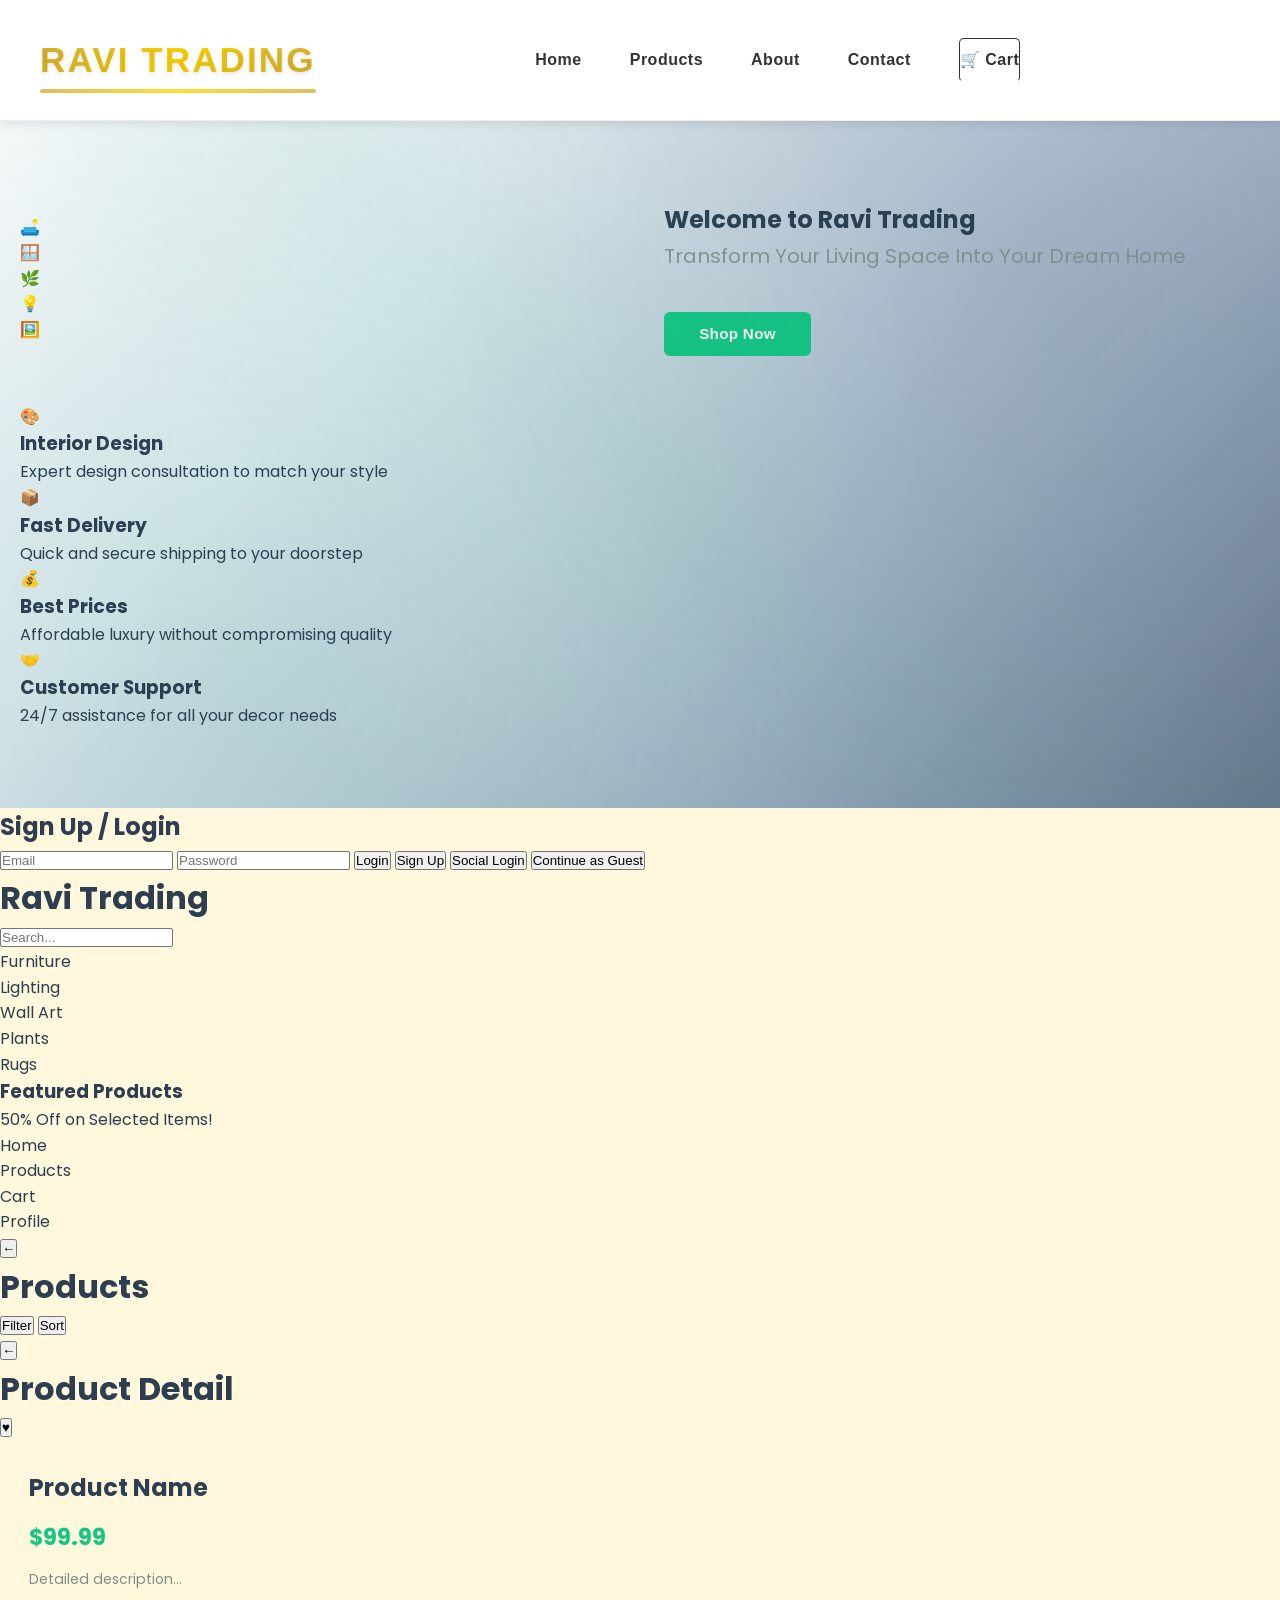
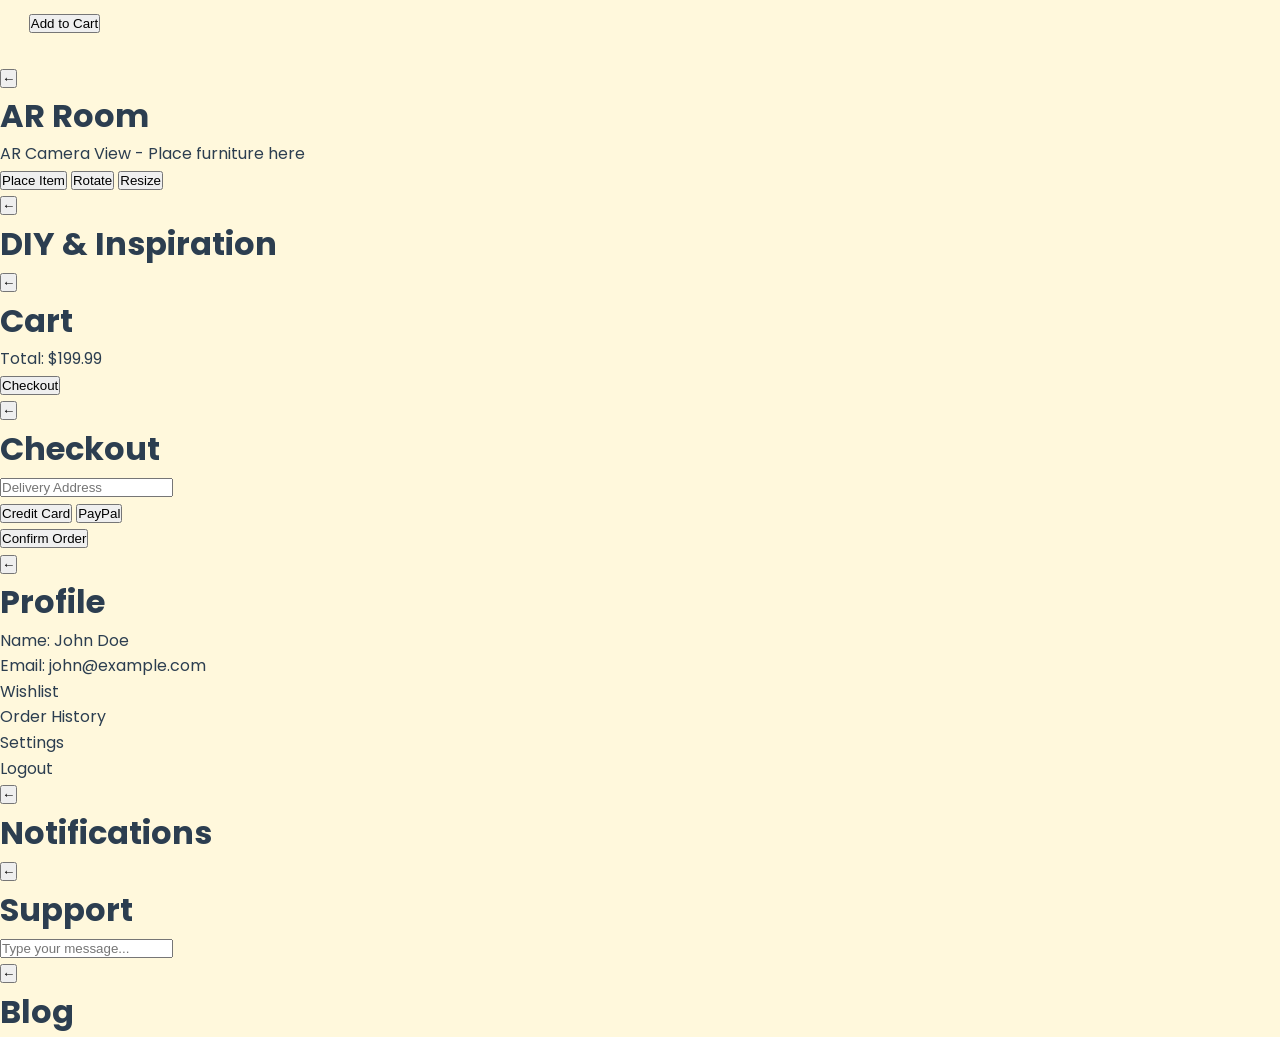
<file: design.html>
<!DOCTYPE html>
<html lang="en">
<head>
    <meta charset="UTF-8">
    <meta name="viewport" content="width=device-width, initial-scale=1.0">
    <title>Ravi Trading - Your Perfect Home Awaits</title>
    <link href="https://fonts.googleapis.com/css2?family=Poppins:wght@400;500;600;700;800&display=swap" rel="stylesheet">
    <link rel="stylesheet" href="style-modern.css">
</head>
<body>
    <!-- Navigation Bar -->
    <nav class="navbar">
        <div class="nav-container">
            <div class="logo">
                <h1>Ravi Trading</h1>
            </div>
            <ul class="nav-menu">
                <li><a href="#home" class="nav-link">Home</a></li>
                <li><a href="#products" class="nav-link">Products</a></li>
                <li><a href="#about" class="nav-link">About</a></li>
                <li><a href="#contact" class="nav-link">Contact</a></li>
                <li><a href="#cart" class="cart-icon">🛒 Cart</a></li>
            </ul>
        </div>
    </nav>

    <!-- Hero Section -->
    <section id="home" class="hero">
        <!-- Animated Background Elements -->
        <div class="hero-background">
            <div class="sofa animated" style="animation-delay: 0s;">🛋️</div>
            <div class="curtain animated" style="animation-delay: 1s;">🪟</div>
            <div class="plant animated" style="animation-delay: 2s;">🌿</div>
            <div class="lamp animated" style="animation-delay: 0.5s;">💡</div>
            <div class="frame animated" style="animation-delay: 1.5s;">🖼️</div>
        </div>
        
        <div class="hero-content">
            <h2>Welcome to Ravi Trading</h2>
            <p>Transform Your Living Space Into Your Dream Home</p>
            <button class="btn btn-primary" onclick="scrollToSection('#products')">Shop Now</button>
        </div>
        
        <!-- Services Info -->
        <div class="services-info">
            <div class="service-card">
                <span class="service-icon">🎨</span>
                <h3>Interior Design</h3>
                <p>Expert design consultation to match your style</p>
            </div>
            <div class="service-card">
                <span class="service-icon">📦</span>
                <h3>Fast Delivery</h3>
                <p>Quick and secure shipping to your doorstep</p>
            </div>
            <div class="service-card">
                <span class="service-icon">💰</span>
                <h3>Best Prices</h3>
                <p>Affordable luxury without compromising quality</p>
            </div>
            <div class="service-card">
                <span class="service-icon">🤝</span>
                <h3>Customer Support</h3>
                <p>24/7 assistance for all your decor needs</p>
            </div>
        </div>
    </section>

    <!-- Sign Up/Login Screen -->
    <div id="auth" class="screen">
        <div class="auth-container">
            <h2>Sign Up / Login</h2>
            <input type="email" placeholder="Email" id="email">
            <input type="password" placeholder="Password" id="password">
            <button id="login-btn">Login</button>
            <button id="signup-btn">Sign Up</button>
            <button id="social-login">Social Login</button>
            <button id="guest-access">Continue as Guest</button>
        </div>
    </div>

    <!-- Home/Dashboard Screen -->
    <div id="app-dashboard" class="screen">
        <header class="app-header">
            <h1>Ravi Trading</h1>
            <input type="text" placeholder="Search..." class="search-bar">
        </header>
        <div class="categories">
            <div class="category">Furniture</div>
            <div class="category">Lighting</div>
            <div class="category">Wall Art</div>
            <div class="category">Plants</div>
            <div class="category">Rugs</div>
        </div>
        <div class="carousel">
            <h3>Featured Products</h3>
            <!-- Carousel items -->
        </div>
        <div class="discount-banner">
            <p>50% Off on Selected Items!</p>
        </div>
        <nav class="bottom-nav">
            <div class="nav-item active" data-screen="app-dashboard">Home</div>
            <div class="nav-item" data-screen="products">Products</div>
            <div class="nav-item" data-screen="cart">Cart</div>
            <div class="nav-item" data-screen="profile">Profile</div>
        </nav>
    </div>

    <!-- Product Listing Screen -->
    <div id="products" class="screen">
        <header class="app-header">
            <button class="back-btn">←</button>
            <h1>Products</h1>
            <div class="filter-sort">
                <button>Filter</button>
                <button>Sort</button>
            </div>
        </header>
        <div class="product-grid">
            <!-- Product cards -->
        </div>
    </div>

    <!-- Product Detail Screen -->
    <div id="product-detail" class="screen">
        <header class="app-header">
            <button class="back-btn">←</button>
            <h1>Product Detail</h1>
            <button class="favorite-btn">♥</button>
        </header>
        <div class="product-images">
            <!-- High-quality images with zoom -->
        </div>
        <div class="product-info">
            <h2>Product Name</h2>
            <p class="price">$99.99</p>
            <p class="description">Detailed description...</p>
            <button class="add-to-cart">Add to Cart</button>
        </div>
        <div class="reviews">
            <!-- Reviews -->
        </div>
        <div class="similar-products">
            <!-- Similar products -->
        </div>
    </div>

    <!-- AR Room Screen -->
    <div id="ar-room" class="screen">
        <header class="app-header">
            <button class="back-btn">←</button>
            <h1>AR Room</h1>
        </header>
        <div class="ar-view">
            <p>AR Camera View - Place furniture here</p>
            <button class="place-item">Place Item</button>
            <button class="rotate">Rotate</button> 
            <button class="resize">Resize</button>
        </div>
    </div>

    <!-- DIY/Inspiration Screen -->
    <div id="diy" class="screen">
        <header class="app-header">
            <button class="back-btn">←</button>
            <h1>DIY & Inspiration</h1>
        </header>
        <div class="content-grid">
            <!-- Images, videos, tips -->
        </div>
    </div>

    <!-- Cart Screen -->
    <div id="cart" class="screen">
        <header class="app-header">
            <button class="back-btn">←</button>
            <h1>Cart</h1>
        </header>
        <div class="cart-items">
            <!-- Selected items -->
        </div>
        <div class="cart-summary">
            <p>Total: $199.99</p>
            <button class="checkout-btn">Checkout</button>
        </div>
    </div>

    <!-- Checkout Screen -->
    <div id="checkout" class="screen">
        <header class="app-header">
            <button class="back-btn">←</button>
            <h1>Checkout</h1>
        </header>
        <form class="checkout-form">
            <input type="text" placeholder="Delivery Address">
            <div class="payment-options">
                <button>Credit Card</button>
                <button>PayPal</button>
            </div>
            <div class="order-summary">
                <!-- Order details -->
            </div>
            <button class="confirm-btn">Confirm Order</button>
        </form>
    </div>

    <!-- User Profile Screen -->
    <div id="profile" class="screen">
        <header class="app-header">
            <button class="back-btn">←</button>
            <h1>Profile</h1>
        </header>
        <div class="profile-info">
            <p>Name: John Doe</p>
            <p>Email: john@example.com</p>
        </div>
        <div class="profile-menu">
            <div>Wishlist</div>
            <div>Order History</div>
            <div>Settings</div>
            <div>Logout</div>
        </div>
    </div>

    <!-- Notifications/Offers Screen -->
    <div id="notifications" class="screen">
        <header class="app-header">
            <button class="back-btn">←</button>
            <h1>Notifications</h1>
        </header>
        <div class="notification-list">
            <!-- Notifications and offers -->
        </div>
    </div>

    <!-- Chat/Support Screen -->
    <div id="chat" class="screen">
        <header class="app-header">
            <button class="back-btn">←</button>
            <h1>Support</h1>
        </header>
        <div class="chat-window">
            <!-- Chat messages -->
        </div>
        <input type="text" placeholder="Type your message..." class="chat-input">
    </div>

    <!-- Blog/Articles Screen -->
    <div id="blog" class="screen">
        <header class="app-header">
            <button class="back-btn">←</button>
            <h1>Blog</h1>
        </header>
        <div class="article-list">
            <!-- Articles -->
        </div>
    </div>

    <script src="script-modern.js"></script>
</body>
</html>
</file>
<file: style-modern.css>
* {
    margin: 0;
    padding: 0;
    box-sizing: border-box;
}

:root {
    --primary-dark: #1a1a2e;
    --accent-green: #16c784;
    --accent-dark: #0f3460;
    --light-bg: #f8f9fa;
    --text-dark: #2c3e50;
    --text-light: #7f8c8d;
    --border-radius: 6px;
    --shadow: 0 4px 15px rgba(0, 0, 0, 0.1);
    --shadow-hover: 0 8px 25px rgba(0, 0, 0, 0.15);
}

html {
    scroll-behavior: smooth;
}

body {
    font-family: 'Poppins', 'Segoe UI', Tahoma, Geneva, Verdana, sans-serif;
    line-height: 1.6;
    color: var(--text-dark);
    overflow-x: hidden;
    background-color: #FFF8DC;
}

.container {
    max-width: 1200px;
    margin: 0 auto;
    padding: 0 20px;
    display: flex;
    justify-content: space-between;
    align-items: center;
}

.container-full {
    max-width: 1400px;
    margin: 0 auto;
    padding: 0 20px;
}

/* Navigation Bar */
.navbar {
    width: 100%;
    background-color: #FFFFFF;
    color: #333333;
    padding: 2rem 0;
    position: sticky;
    top: 0;
    z-index: 1000;
    box-shadow: 0 2px 10px rgba(0, 0, 0, 0.1);
    display: block;
    border-bottom: 1px solid #EEEEEE;
    font-family: 'Montserrat', sans-serif;
}

.nav-container {
    display: flex;
    justify-content: space-between;
    align-items: center;
    max-width: 1400px;
    margin: 0 auto;
    padding: 0 40px;
    width: 100%;
}

.logo {
    flex-shrink: 0;
}

.logo h1 {
    font-size: 2.2rem;
    font-weight: 900;
    letter-spacing: 2px;
    text-transform: uppercase;
    background: linear-gradient(135deg, #D4AF37 0%, #FFD700 50%, #D4AF37 100%);
    -webkit-background-clip: text;
    -webkit-text-fill-color: transparent;
    background-clip: text;
    text-shadow: 0 2px 4px rgba(0, 0, 0, 0.1);
    margin: 0;
    padding: 0;
    font-family: 'Montserrat', sans-serif;
    position: relative;
}

.logo h1::after {
    content: '';
    position: absolute;
    bottom: -5px;
    left: 0;
    width: 100%;
    height: 4px;
    background: linear-gradient(90deg, #D4AF37, #FFD700, #D4AF37);
    border-radius: 6px;
    opacity: 0.8;
}

.nav-menu {
    display: flex;
    list-style: none;
    gap: 3rem;
    align-items: center;
    margin: 0;
    padding: 0;
    flex: 1;
    justify-content: center;
}

.nav-menu li {
    margin: 0;
    padding: 0;
}

.nav-menu a {
    color: #333333;
    text-decoration: none;
    font-weight: 600;
    font-size: 1rem;
    transition: all 0.3s ease;
    padding: 0.5rem 0;
    border-bottom: 1px solid transparent;
    display: inline-block;
    letter-spacing: 0.5px;
    font-family: 'Montserrat', sans-serif;
}

.nav-menu a:hover {
    color: #1E3F66;
    border-bottom: 1px solid #1E3F66;
}

.cart-icon {
    background-color: transparent;
    color: #333333;
    padding: 0.8rem 1.8rem;
    border-radius: 5px;
    transition: all 0.3s ease;
    font-weight: 600;
    cursor: pointer;
    border: 1px solid #333333;
    text-decoration: none;
    display: inline-block;
    font-size: 1rem;
    font-family: 'Montserrat', sans-serif;
}

.cart-icon:hover {
    color: #1E3F66;
    border-color: #1E3F66;
    transform: translateY(-2px);
}

/* Hero Section */
.hero {
    display: grid;
    grid-template-columns: 1fr 1fr;
    gap: 3rem;
    align-items: center;
    padding: 80px 20px;
    background:
        radial-gradient(circle at 20% 80%, rgba(22, 199, 132, 0.1) 0%, transparent 50%),
        radial-gradient(circle at 80% 20%, rgba(15, 52, 96, 0.1) 0%, transparent 50%),
        radial-gradient(circle at 40% 40%, rgba(255, 255, 255, 0.1) 0%, transparent 50%),
        linear-gradient(135deg, #f8f9fa 0%, #e2e8f0 25%, #cbd5e1 50%, #94a3b8 75%, #64748b 100%);
    position: relative;
    overflow: hidden;
}

.hero::before {
    content: '';
    position: absolute;
    top: 0;
    left: 0;
    right: 0;
    bottom: 0;
    background:
        linear-gradient(45deg, transparent 30%, rgba(22, 199, 132, 0.05) 50%, transparent 70%),
        linear-gradient(-45deg, transparent 30%, rgba(15, 52, 96, 0.05) 50%, transparent 70%);
    animation: backgroundShift 20s ease-in-out infinite;
    pointer-events: none;
}

.hero::after {
    content: '';
    position: absolute;
    top: -50%;
    left: -50%;
    width: 200%;
    height: 200%;
    background: radial-gradient(circle, rgba(22, 199, 132, 0.03) 0%, transparent 70%);
    animation: float 25s ease-in-out infinite;
    pointer-events: none;
}

@keyframes backgroundShift {
    0%, 100% {
        transform: translateX(0) translateY(0);
        opacity: 0.3;
    }
    25% {
        transform: translateX(30px) translateY(-20px);
        opacity: 0.5;
    }
    50% {
        transform: translateX(-20px) translateY(30px);
        opacity: 0.4;
    }
    75% {
        transform: translateX(40px) translateY(20px);
        opacity: 0.6;
    }
}

@keyframes float {
    0%, 100% {
        transform: translate(-50%, -50%) rotate(0deg);
        opacity: 0.1;
    }
    33% {
        transform: translate(-50%, -50%) rotate(120deg);
        opacity: 0.2;
    }
    66% {
        transform: translate(-50%, -50%) rotate(240deg);
        opacity: 0.15;
    }
}

.hero-content h1 {
    font-size: 3.8rem;
    font-weight: 800;
    line-height: 1.1;
    margin-bottom: 2rem;
    background: linear-gradient(135deg, var(--primary-dark) 0%, var(--accent-dark) 50%, var(--primary-dark) 100%);
    -webkit-background-clip: text;
    -webkit-text-fill-color: transparent;
    background-clip: text;
    text-shadow: 0 0 30px rgba(22, 199, 132, 0.3);
    letter-spacing: -1.5px;
    position: relative;
    animation: textGlow 3s ease-in-out infinite alternate;
}

.hero-content h1::after {
    content: '';
    position: absolute;
    bottom: -10px;
    left: 0;
    width: 100px;
    height: 4px;
    background: linear-gradient(90deg, var(--accent-green), var(--accent-dark));
    border-radius: 2px;
    animation: lineExpand 2s ease-out 1s forwards;
}

@keyframes textGlow {
    0% { text-shadow: 0 0 20px rgba(22, 199, 132, 0.2); }
    100% { text-shadow: 0 0 40px rgba(22, 199, 132, 0.5), 0 0 60px rgba(22, 199, 132, 0.2); }
}

@keyframes lineExpand {
    0% { width: 0; }
    100% { width: 120px; }
}

.hero-content p {
    font-size: 1.25rem;
    color: var(--text-light);
    margin-bottom: 2.5rem;
    font-weight: 400;
    line-height: 1.6;
    max-width: 600px;
    opacity: 0.9;
    text-align: left;
}

.hero-image {
    position: relative;
    overflow: hidden;
    border-radius: 20px;
    box-shadow:
        0 20px 40px rgba(0, 0, 0, 0.3),
        0 0 0 1px rgba(255, 255, 255, 0.1),
        inset 0 1px 0 rgba(255, 255, 255, 0.2);
    background: linear-gradient(135deg, rgba(255, 255, 255, 0.15), rgba(255, 255, 255, 0.05));
    backdrop-filter: blur(10px);
    border: 2px solid transparent;
    background-clip: padding-box;
}

.slideshow-container {
    position: relative;
    width: 100%;
    height: 500px;
    border-radius: 16px;
    overflow: hidden;
    box-shadow: inset 0 0 50px rgba(0, 0, 0, 0.1);
}

.slide {
    position: absolute;
    top: 0;
    left: 0;
    width: 100%;
    height: 100%;
    opacity: 0;
    transition: all 2s cubic-bezier(0.4, 0, 0.2, 1);
    transform: scale(1.15) rotate(-2deg);
    filter: blur(2px);
}

.slide.active {
    opacity: 1;
    transform: scale(1) rotate(0deg);
    filter: blur(0px);
}

.slide img {
    width: 100%;
    height: 100%;
    object-fit: cover;
    border-radius: 16px;
    transition: transform 0.5s ease;
}

.slide.active img {
    animation: subtleZoom 8s ease-in-out infinite;
}

@keyframes subtleZoom {
    0%, 100% { transform: scale(1); }
    50% { transform: scale(1.05); }
}

/* Unique multi-layered frame effect */
.hero-image::before {
    content: '';
    position: absolute;
    top: -8px;
    left: -8px;
    right: -8px;
    bottom: -8px;
    background:
        linear-gradient(45deg, var(--accent-green), var(--accent-dark), #ff6b6b, var(--accent-green)),
        linear-gradient(135deg, rgba(255, 255, 255, 0.3), rgba(0, 0, 0, 0.1));
    background-size: 400% 400%, 100% 100%;
    background-position: 0% 0%, 0% 0%;
    border-radius: 25px;
    z-index: -2;
    opacity: 0.9;
    animation: gradientShift 6s ease-in-out infinite;
}

.hero-image::after {
    content: '';
    position: absolute;
    top: -4px;
    left: -4px;
    right: -4px;
    bottom: -4px;
    background: linear-gradient(135deg,
        rgba(255, 255, 255, 0.4),
        rgba(255, 255, 255, 0.1),
        rgba(0, 0, 0, 0.2),
        rgba(255, 255, 255, 0.3));
    border-radius: 22px;
    z-index: -1;
    pointer-events: none;
    box-shadow:
        inset 0 1px 0 rgba(255, 255, 255, 0.3),
        0 0 20px rgba(22, 199, 132, 0.2);
}

@keyframes gradientShift {
    0%, 100% { background-position: 0% 0%, 0% 0%; }
    50% { background-position: 100% 100%, 100% 100%; }
}

/* Corner decorations */
.hero-image::before {
    content: '';
    position: absolute;
    width: 20px;
    height: 20px;
    background: var(--accent-green);
    border-radius: 50%;
    z-index: 1;
}

.hero-image::before:nth-child(1) {
    top: -10px;
    left: -10px;
    animation: pulse 3s ease-in-out infinite;
}

.hero-image::before:nth-child(2) {
    top: -10px;
    right: -10px;
    animation: pulse 3s ease-in-out infinite 0.5s;
}

.hero-image::before:nth-child(3) {
    bottom: -10px;
    left: -10px;
    animation: pulse 3s ease-in-out infinite 1s;
}

.hero-image::before:nth-child(4) {
    bottom: -10px;
    right: -10px;
    animation: pulse 3s ease-in-out infinite 1.5s;
}

@keyframes pulse {
    0%, 100% { transform: scale(1); opacity: 0.8; }
    50% { transform: scale(1.2); opacity: 1; }
}

/* Buttons */
.btn {
    padding: 0.85rem 2.2rem;
    border: none;
    border-radius: var(--border-radius);
    font-size: 0.95rem;
    cursor: pointer;
    transition: all 0.4s ease;
    font-weight: 600;
    letter-spacing: 0.3px;
}

.btn-primary {
    background-color: var(--accent-green);
    color: white;
}

.btn-primary:hover {
    background-color: #14a86b;
    transform: translateY(-3px);
    box-shadow: 0 8px 20px rgba(22, 199, 132, 0.3);
}

.btn-primary-large {
    padding: 1rem 2.5rem;
    font-size: 1.05rem;
}

.btn-secondary {
    background-color: #D4AF37;
    color: white;
    width: 100%;
    opacity: 1 !important;
    visibility: visible !important;
    display: block !important;
}

.btn-secondary:hover {
    background-color: #B8860B;
    transform: translateY(-2px);
    box-shadow: 0 6px 15px rgba(212, 175, 55, 0.2);
    opacity: 1 !important;
}

/* Section Title */
.section-title {
    text-align: center;
    font-size: 2.5rem;
    margin-bottom: 3rem;
    color: #D4AF37;
    font-weight: 700;
    letter-spacing: 0.7rem;
    font-family: 'Playfair Display', serif;
}

/* Why Choose Us Section */
.why-us {
    padding: 80px 20px;
    background:
        radial-gradient(circle at 25% 75%, rgba(22, 199, 132, 0.06) 0%, transparent 40%),
        radial-gradient(circle at 75% 25%, rgba(15, 52, 96, 0.06) 0%, transparent 40%),
        radial-gradient(circle at 45% 55%, rgba(255, 255, 255, 0.06) 0%, transparent 40%),
        linear-gradient(135deg, #fafbfc 0%, #f1f5f9 40%, #e2e8f0 80%);
    position: relative;
    overflow: hidden;
}

.why-us::before {
    content: '';
    position: absolute;
    top: 0;
    left: 0;
    right: 0;
    bottom: 0;
    background:
        linear-gradient(75deg, transparent 20%, rgba(22, 199, 132, 0.03) 50%, transparent 80%),
        linear-gradient(-75deg, transparent 20%, rgba(15, 52, 96, 0.03) 50%, transparent 80%);
    animation: backgroundShift 28s ease-in-out infinite;
    pointer-events: none;
}

.why-us::after {
    content: '';
    position: absolute;
    top: -35%;
    left: -35%;
    width: 170%;
    height: 170%;
    background: radial-gradient(circle, rgba(22, 199, 132, 0.015) 0%, transparent 60%);
    animation: float 35s ease-in-out infinite;
    pointer-events: none;
}

.why-us-grid {
    display: grid;
    grid-template-columns: repeat(auto-fit, minmax(250px, 1fr));
    gap: 2rem;
}

.why-card {
    text-align: center;
    padding: 2.5rem;
    background-color: white;
    border-radius: 8px;
    box-shadow: var(--shadow);
    transition: all 0.4s ease;
    border: 1px solid #e8ecf1;
}

.why-card:hover {
    transform: translateY(-10px);
    box-shadow: var(--shadow-hover);
    border-color: var(--accent-green);
}

.why-icon {
    font-size: 3rem;
    margin-bottom: 1rem;
    display: block;
}

.why-icon img {
    width: 80px;
    height: 80px;
    object-fit: contain;
    border-radius: 8px;
    transition: transform 0.3s ease;
}

.why-card:hover .why-icon img {
    transform: scale(1.1);
}

.why-card h3 {
    font-size: 1.2rem;
    color: var(--primary-dark);
    margin-bottom: 0.8rem;
    font-weight: 600;
}

.why-card p {
    color: var(--text-light);
    font-size: 0.95rem;
    line-height: 1.6;
    font-family: 'Montserrat', sans-serif;
    font-weight: 300;
}

/* Products Section */
.products {
    padding: 80px 20px;
    background:
        radial-gradient(circle at 30% 70%, rgba(22, 199, 132, 0.08) 0%, transparent 45%),
        radial-gradient(circle at 70% 30%, rgba(15, 52, 96, 0.08) 0%, transparent 45%),
        radial-gradient(circle at 50% 50%, rgba(255, 255, 255, 0.08) 0%, transparent 45%),
        linear-gradient(135deg, #ffffff 0%, #f8f9fa 30%, #e2e8f0 60%, #cbd5e1 90%);
    position: relative;
    overflow: hidden;
    box-shadow: inset 0 0 50px rgba(0, 0, 0, 0.1), 0 10px 30px rgba(0, 0, 0, 0.1);
}

.products::before {
    content: '';
    position: absolute;
    top: 0;
    left: 0;
    right: 0;
    bottom: 0;
    background:
        linear-gradient(60deg, transparent 25%, rgba(22, 199, 132, 0.04) 50%, transparent 75%),
        linear-gradient(-60deg, transparent 25%, rgba(15, 52, 96, 0.04) 50%, transparent 75%);
    animation: backgroundShift 25s ease-in-out infinite;
    pointer-events: none;
}

.products::after {
    content: '';
    position: absolute;
    top: -40%;
    left: -40%;
    width: 180%;
    height: 180%;
    background: radial-gradient(circle, rgba(22, 199, 132, 0.02) 0%, transparent 65%);
    animation: float 30s ease-in-out infinite;
    pointer-events: none;
}

.product-grid {
    display: grid;
    grid-template-columns: repeat(auto-fit, minmax(280px, 1fr));
    gap: 2rem;
}

.product-card {
    background-color: white;
    border-radius: 0px;
    overflow: hidden;
    box-shadow: 0 2px 12px rgba(0, 0, 0, 0.08);
    transition: all 0.4s ease;
    border: 1px solid #e8ecf1;
}

.product-card:hover {
    transform: translateY(-8px);
    box-shadow: var(--shadow-hover);
}

.product-image {
    overflow: hidden;
    height: 250px;
    border: 1px solid #2c3e50;
}

.product-image img {
    width: 100%;
    height: 100%;
    object-fit: cover;
    transition: transform 0.4s ease;
}

.product-card:hover .product-image img {
    transform: scale(1.08);
}

.product-info {
    padding: 1.8rem;
}

.product-info h3 {
    font-family: 'Playfair Display', serif;
    font-size: 1.3rem;
    color: var(--primary-dark);
    margin-bottom: 1rem;
    font-weight: 700;
    margin-top: 0;
}

.price {
    font-size: 1.4rem;
    color: var(--accent-green);
    font-weight: 700;
    margin: 0.8rem 0;
}

.description {
    font-size: 0.88rem;
    color: var(--text-light);
    margin-bottom: 1.2rem;
    line-height: 1.6;
}

/* Our Process Section */
.our-process {
    padding: 80px 20px;
    background-color: #fafbfc;
}

.process-steps {
    display: flex;
    align-items: center;
    justify-content: center;
    gap: 2rem;
    flex-wrap: wrap;
    margin-top: 3rem;
}

.process-step {
    text-align: center;
    flex: 1;
    min-width: 200px;
    max-width: 220px;
}

.step-number {
    display: inline-block;
    width: 50px;
    height: 50px;
    background-color: var(--accent-green);
    color: white;
    border-radius: 50%;
    font-size: 1.5rem;
    font-weight: 700;
    line-height: 50px;
    margin-bottom: 1rem;
}

.process-step img {
    width: 200px;
    height: 200px;
    object-fit: contain;
    border-radius: 8px;
    margin-bottom: 1rem;
    box-shadow: var(--shadow);
    transition: transform 0.3s ease;
}

.process-step:hover img {
    transform: scale(1.05);
}

.process-step h3 {
    font-size: 1.1rem;
    color: var(--primary-dark);
    margin-bottom: 0.5rem;
    font-weight: 600;
}

.process-step p {
    color: var(--text-light);
    font-size: 0.9rem;
}

.process-arrow {
    font-size: 2rem;
    color: var(--accent-green);
    margin: 1rem;
}

/* Consultation CTA */
.consultation-cta {
    padding: 80px 20px;
    background:
        linear-gradient(135deg, var(--primary-dark) 0%, var(--accent-dark) 100%),
        radial-gradient(circle at 20% 80%, rgba(22, 199, 132, 0.1) 0%, transparent 50%),
        radial-gradient(circle at 80% 20%, rgba(15, 52, 96, 0.1) 0%, transparent 50%),
        radial-gradient(circle at 40% 40%, rgba(255, 255, 255, 0.1) 0%, transparent 50%);
    position: relative;
    overflow: hidden;
    color: white;
    text-align: center;
}

.consultation-cta::before {
    content: '';
    position: absolute;
    top: 0;
    left: 0;
    right: 0;
    bottom: 0;
    background:
        linear-gradient(45deg, transparent 30%, rgba(22, 199, 132, 0.05) 50%, transparent 70%),
        linear-gradient(-45deg, transparent 30%, rgba(15, 52, 96, 0.05) 50%, transparent 70%);
    animation: backgroundShift 20s ease-in-out infinite;
    pointer-events: none;
}

.consultation-cta::after {
    content: '';
    position: absolute;
    top: -50%;
    left: -50%;
    width: 200%;
    height: 200%;
    background: radial-gradient(circle, rgba(22, 199, 132, 0.03) 0%, transparent 70%);
    animation: float 25s ease-in-out infinite;
    pointer-events: none;
}

.consultation-cta h2 {
    font-size: 2.2rem;
    margin-bottom: 1rem;
    font-weight: 700;
}

.consultation-cta p {
    font-size: 1.1rem;
    margin-bottom: 2rem;
    opacity: 0.95;
}

/* Contact Section */
.contact {
    padding: 80px 20px;
    background-color: #222222;
    position: relative;
    overflow: hidden;
}

.contact-content {
    display: grid;
    grid-template-columns: 1fr 1fr;
    gap: 3rem;
    margin-top: 3rem;
}

.contact-form,
.contact-info {
    background-color: white;
    padding: 2.5rem;
    border-radius: 8px;
    box-shadow: 0 4px 15px rgba(0, 0, 0, 0.1);
}

.contact-form {
    display: flex;
    flex-direction: column;
    gap: 1rem;
}

.contact-form button {
    background-color: #D4AF37;
    color: white;
    border: none;
    padding: 0.85rem 2.2rem;
    border-radius: var(--border-radius);
    font-size: 0.95rem;
    cursor: pointer;
    transition: all 0.3s ease;
    font-weight: 600;
    letter-spacing: 0.3px;
    width: 100%;
}

.contact-form button:hover {
    background-color: #B8860B;
    transform: translateY(-2px);
    box-shadow: 0 6px 15px rgba(212, 175, 55, 0.2);
}

.form-group input,
.form-group textarea {
    width: 100%;
    padding: 0.85rem;
    border: 1px solid #e8ecf1;
    border-radius: var(--border-radius);
    font-family: inherit;
    font-size: 0.95rem;
    transition: all 0.3s ease;
    background-color: white;
}

.form-group input:focus,
.form-group textarea:focus {
    outline: none;
    border-color: var(--accent-green);
    box-shadow: 0 0 0 3px rgba(22, 199, 132, 0.1);
}

.contact-info h3 {
    font-size: 1.3rem;
    color: var(--primary-dark);
    margin-bottom: 1.5rem;
    font-weight: 600;
}

.info-item {
    display: flex;
    gap: 1rem;
    margin-bottom: 1.5rem;
}

.info-icon {
    font-size: 1.5rem;
    min-width: 30px;
}

.info-item h4 {
    color: var(--primary-dark);
    margin-bottom: 0.3rem;
    font-weight: 600;
}

.info-item p, .info-item a {
    color: var(--text-light);
    font-size: 0.95rem;
    text-decoration: none;
}

.info-item a:hover {
    color: var(--accent-green);
}

.social-links {
    display: flex;
    gap: 1rem;
    margin-top: 2rem;
    flex-wrap: wrap;
}

.social-link {
    display: inline-block;
    padding: 0.6rem 1.2rem;
    background-color: var(--primary-dark);
    color: white;
    text-decoration: none;
    border-radius: var(--border-radius);
    transition: all 0.3s ease;
    font-weight: 500;
    font-size: 0.9rem;
}

.social-link:hover {
    background-color: var(--accent-green);
    transform: translateY(-3px);
}

/* Client Success Stories */
.client-success {
    padding: 80px 20px;
    background:
        radial-gradient(circle at 50% 60%, rgba(22, 199, 132, 0.04) 0%, transparent 35%),
        radial-gradient(circle at 50% 40%, rgba(15, 52, 96, 0.04) 0%, transparent 35%),
        linear-gradient(135deg, #ffffff 0%, #f8f9fa 50%, #e2e8f0 100%);
    position: relative;
    overflow: hidden;
}

.client-success::before {
    content: '';
    position: absolute;
    top: 0;
    left: 0;
    right: 0;
    bottom: 0;
    background:
        linear-gradient(90deg, transparent 15%, rgba(22, 199, 132, 0.02) 50%, transparent 85%),
        linear-gradient(-90deg, transparent 15%, rgba(15, 52, 96, 0.02) 50%, transparent 85%);
    animation: backgroundShift 40s ease-in-out infinite;
    pointer-events: none;
}

.trust-metric {
    text-align: center;
    margin-bottom: 4rem;
}

.trust-metric .stars {
    font-size: 2.5rem;
    color: #FFD700;
    margin-bottom: 1rem;
    letter-spacing: 0.2rem;
}

.trust-metric p {
    font-family: 'Montserrat', sans-serif;
    font-size: 1.1rem;
    color: var(--text-dark);
    margin: 0;
}

.trust-metric p span {
    font-size: 0.9rem;
    color: var(--text-light);
    display: block;
    margin-top: 0.5rem;
}

.reviews-grid {
    display: grid;
    grid-template-columns: repeat(auto-fit, minmax(300px, 1fr));
    gap: 2rem;
    margin-bottom: 4rem;
}

.review-card {
    background-color: #FCFCFC;
    padding: 2.5rem;
    border-radius: 8px;
    box-shadow: var(--shadow);
    border: 1px solid #e8ecf1;
    position: relative;
    transition: all 0.4s ease;
}

.review-card:hover {
    transform: translateY(-5px);
    box-shadow: var(--shadow-hover);
}

.quote-mark {
    font-size: 4rem;
    color: var(--accent-dark);
    line-height: 1;
    margin-bottom: 1rem;
    font-family: 'Playfair Display', serif;
}

.review-text {
    font-family: 'Montserrat', sans-serif;
    font-style: italic;
    font-size: 1.1rem;
    line-height: 1.6;
    color: var(--text-dark);
    margin-bottom: 2rem;
    font-weight: 400;
}

.reviewer {
    display: flex;
    align-items: center;
    justify-content: flex-end;
    gap: 0.8rem;
}

.client-avatar {
    width: 50px;
    height: 50px;
    border-radius: 50%;
    object-fit: cover;
    border: 2px solid var(--accent-green);
}

.reviewer span {
    font-family: 'Montserrat', sans-serif;
    font-size: 0.9rem;
    color: var(--accent-dark);
    font-weight: 500;
}

.section-separator {
    width: 100px;
    height: 2px;
    background: linear-gradient(90deg, var(--accent-green), var(--accent-dark));
    margin: 4rem auto;
    border: none;
}

.affirmation {
    text-align: center;
    max-width: 800px;
    margin: 0 auto;
}

.affirmation p {
    font-family: 'Montserrat', sans-serif;
    font-size: 1.3rem;
    font-weight: 500;
    line-height: 1.6;
    color: var(--text-dark);
    margin-bottom: 2rem;
}

.affirmation strong {
    color: var(--accent-dark);
    font-weight: 700;
}

.portfolio-link {
    display: inline-block;
    color: var(--accent-green);
    text-decoration: none;
    font-weight: 600;
    font-size: 1rem;
    padding: 0.8rem 1.5rem;
    border: 2px solid var(--accent-green);
    border-radius: var(--border-radius);
    transition: all 0.3s ease;
}

.portfolio-link:hover {
    background-color: var(--accent-green);
    color: white;
    transform: translateY(-2px);
}

/* Footer */
.footer {
    background-color: var(--primary-dark);
    color: white;
    padding: 3rem 20px 1rem;
}

.footer-content {
    display: grid;
    grid-template-columns: repeat(3, 1fr);
    gap: 2rem;
    margin-bottom: 2rem;
}

.footer-section h4 {
    font-size: 1.1rem;
    margin-bottom: 1rem;
    font-weight: 600;
}

.footer-section ul {
    list-style: none;
}

.footer-section li {
    margin-bottom: 0.6rem;
}

.footer-section a {
    color: #bdc3c7;
    text-decoration: none;
    transition: color 0.3s ease;
    font-size: 0.9rem;
}

.footer-section a:hover {
    color: var(--accent-green);
}

.footer-bottom {
    text-align: center;
    padding-top: 2rem;
    border-top: 1px solid rgba(255, 255, 255, 0.1);
    font-size: 0.9rem;
    color: #bdc3c7;
}

/* Portfolio Section */
.portfolio {
    padding: 80px 20px;
    background:
        radial-gradient(circle at 50% 60%, rgba(22, 199, 132, 0.04) 0%, transparent 35%),
        radial-gradient(circle at 50% 40%, rgba(15, 52, 96, 0.04) 0%, transparent 35%),
        linear-gradient(135deg, #ffffff 0%, #f8f9fa 50%, #e2e8f0 100%);
    position: relative;
    overflow: hidden;
}

.portfolio-content {
    display: grid;
    grid-template-columns: 1fr 1fr;
    gap: 3rem;
    align-items: center;
}

.portfolio-image {
    position: relative;
    overflow: hidden;
    border-radius: 30px;
    box-shadow:
        0 30px 60px rgba(0, 0, 0, 0.5),
        0 0 0 3px rgba(212, 175, 55, 0.4),
        inset 0 3px 0 rgba(255, 255, 255, 0.15),
        0 0 40px rgba(212, 175, 55, 0.2);
    background:
        linear-gradient(135deg, rgba(212, 175, 55, 0.15), rgba(255, 255, 255, 0.25), rgba(15, 52, 96, 0.15)),
        radial-gradient(circle at 30% 30%, rgba(255, 215, 0, 0.1) 0%, transparent 50%),
        radial-gradient(circle at 70% 70%, rgba(22, 199, 132, 0.1) 0%, transparent 50%);
    backdrop-filter: blur(20px);
    border: 4px solid transparent;
    background-clip: padding-box;
    transform: perspective(1200px) rotateX(8deg) rotateY(-8deg) translateY(-20px);
    transition: all 0.6s cubic-bezier(0.4, 0, 0.2, 1);
    margin-top: -30px;
}

.portfolio-image::before {
    content: '';
    position: absolute;
    top: -15px;
    left: -15px;
    right: -15px;
    bottom: -15px;
    background:
        linear-gradient(45deg, transparent 30%, rgba(212, 175, 55, 0.3) 50%, transparent 70%),
        linear-gradient(-45deg, transparent 30%, rgba(15, 52, 96, 0.3) 50%, transparent 70%);
    border-radius: 35px;
    z-index: -1;
    animation: frameGlow 4s ease-in-out infinite alternate;
}

.portfolio-image::after {
    content: '';
    position: absolute;
    top: 10px;
    left: 10px;
    right: 10px;
    bottom: 10px;
    border: 2px solid rgba(255, 255, 255, 0.3);
    border-radius: 25px;
    pointer-events: none;
    box-shadow: inset 0 0 20px rgba(255, 255, 255, 0.1);
}

.portfolio-image:hover {
    transform: perspective(1200px) rotateX(0deg) rotateY(0deg) translateY(-20px) scale(1.02);
    box-shadow:
        0 35px 70px rgba(0, 0, 0, 0.6),
        0 0 0 4px rgba(212, 175, 55, 0.5),
        inset 0 3px 0 rgba(255, 255, 255, 0.2),
        0 0 50px rgba(212, 175, 55, 0.3);
}

@keyframes frameGlow {
    0% { opacity: 0.6; transform: scale(1); }
    100% { opacity: 1; transform: scale(1.02); }
}

.portfolio-image img {
    width: 100%;
    height: 500px;
    object-fit: cover;
    border-radius: 16px;
    transition: transform 0.4s ease;
}

.portfolio-image:hover img {
    transform: scale(1.05);
}

.portfolio-text h3 {
    font-family: 'Playfair Display', serif;
    font-size: 2.2rem;
    color: var(--primary-dark);
    margin-bottom: 1.5rem;
    font-weight: 700;
    letter-spacing: 0.5px;
}

.portfolio-text h4 {
    font-family: 'Montserrat', sans-serif;
    font-size: 1.4rem;
    color: var(--accent-dark);
    margin-top: 2rem;
    margin-bottom: 1rem;
    font-weight: 600;
}

.portfolio-text p {
    font-family: 'Montserrat', sans-serif;
    font-size: 1rem;
    line-height: 1.7;
    color: var(--text-dark);
    margin-bottom: 1.5rem;
}

.portfolio-text ul {
    list-style: none;
    padding: 0;
}

.portfolio-text li {
    margin-bottom: 1rem;
    padding-left: 1.5rem;
    position: relative;
}

.portfolio-text li::before {
    content: '✓';
    position: absolute;
    left: 0;
    color: var(--accent-green);
    font-weight: bold;
}

.portfolio-text strong {
    color: var(--accent-dark);
    font-weight: 600;
}

.portfolio-text .highlight {
    color: var(--accent-green);
    font-weight: 700;
    font-style: italic;
    text-shadow: 0 0 10px rgba(22, 199, 132, 0.3);
}

.portfolio-text .highlight-owner {
    color: var(--accent-dark);
    font-weight: 700;
    text-decoration: underline;
    text-decoration-color: var(--accent-green);
    text-decoration-thickness: 2px;
}
</file>
